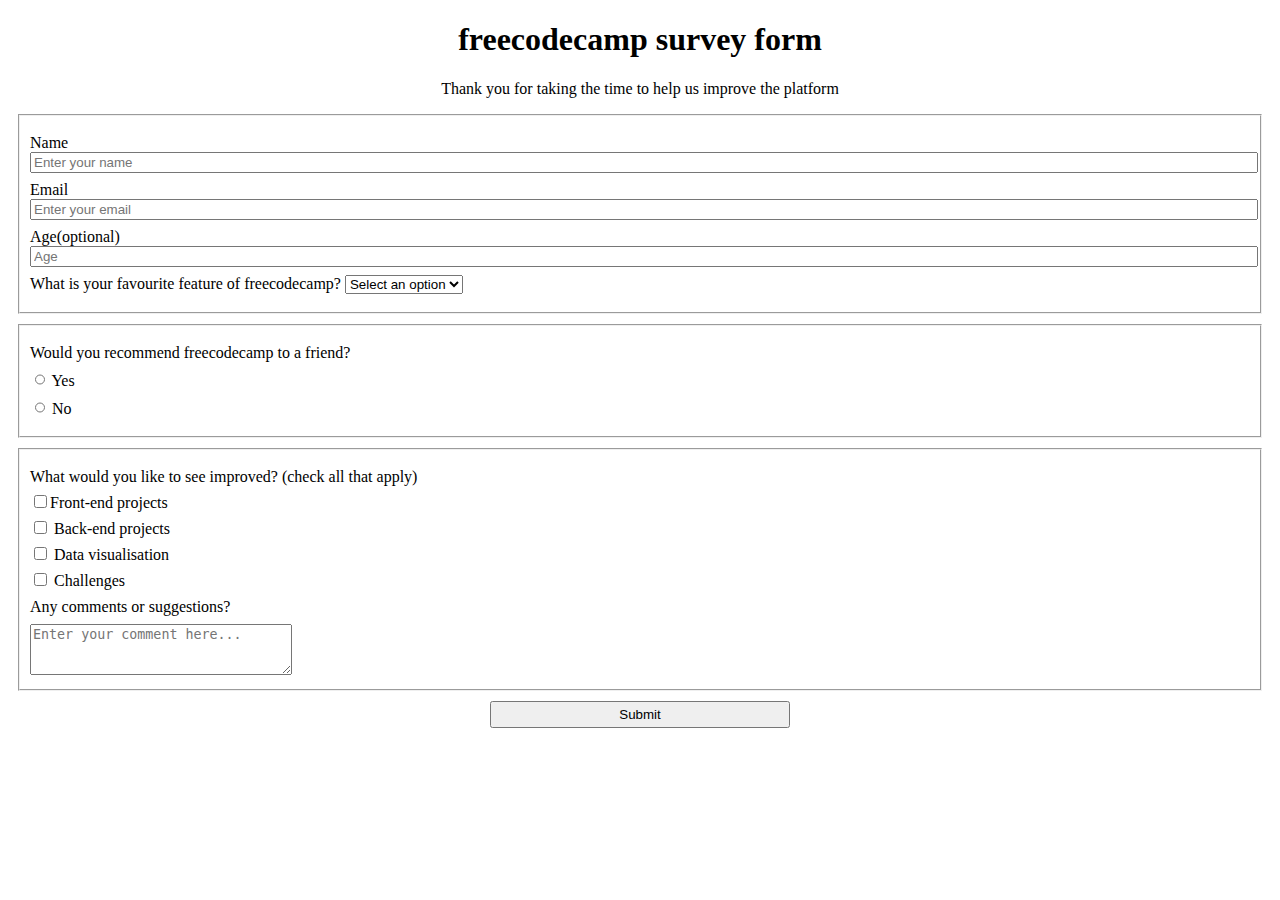
<file: index.html>
<!DOCTYPE html>
<html lang="en">
<head>
<meta charset="utf-8">
<title>Survey Form</title>
<link rel="stylesheet" href="styles.css">
</head>
<body>
  <h1 id="title">freecodecamp survey form</h1>
  <p id="description">Thank you for taking the time to help us improve the platform</p>
  <form id="survey-form">
    <fieldset>
    <label id="name-label">Name<input class="name" id="name" type="text" placeholder="Enter your name" required /></label>
    <label id="email-label">Email<input id="email" type="email" placeholder="Enter your email" required /></label>
    <label id="number-label">Age(optional)<input id="number" placeholder="Age" type="number" min="13" max="120"/></label>
    <label>What is your favourite feature of freecodecamp?
      <select id="dropdown">
        <option value="">Select an option</option>
        <option value="1">Challenges</option>
        <option value="2">Projects</option>
      </select>
    </label>
    </fieldset>
    <fieldset>
    <label>Would you recommend freecodecamp to a friend?</label>
    <label><input id="recommend-yes" type="radio" name="recommend" value="1" /> Yes
    </label>
    <label><input id="recommend-no" type="radio" name="recommend" value="2" /> No
    </label>
    </fieldset>
    <fieldset>
      <label for="improve">What would you like to see improved? (check all that apply)</label>
      <label><input type="checkbox" class="inline" value="1"/>Front-end projects</label>
      <label><input type="checkbox" class="inline" value="2"/> Back-end projects</label>
      <label><input type="checkbox" class="inline" value="3"/> Data visualisation
      </label>
      <label><input type="checkbox" class="inline" value="4"/> Challenges</label>
      <label> Any comments or suggestions?</label>
      <textarea id="comment" placeholder= "Enter your comment here..." name="comment" rows="3" cols="30" ></textarea>
      </fieldset>
      <input type="submit" value="Submit" id="submit" />
  </form>
</body>
</html>
</file>
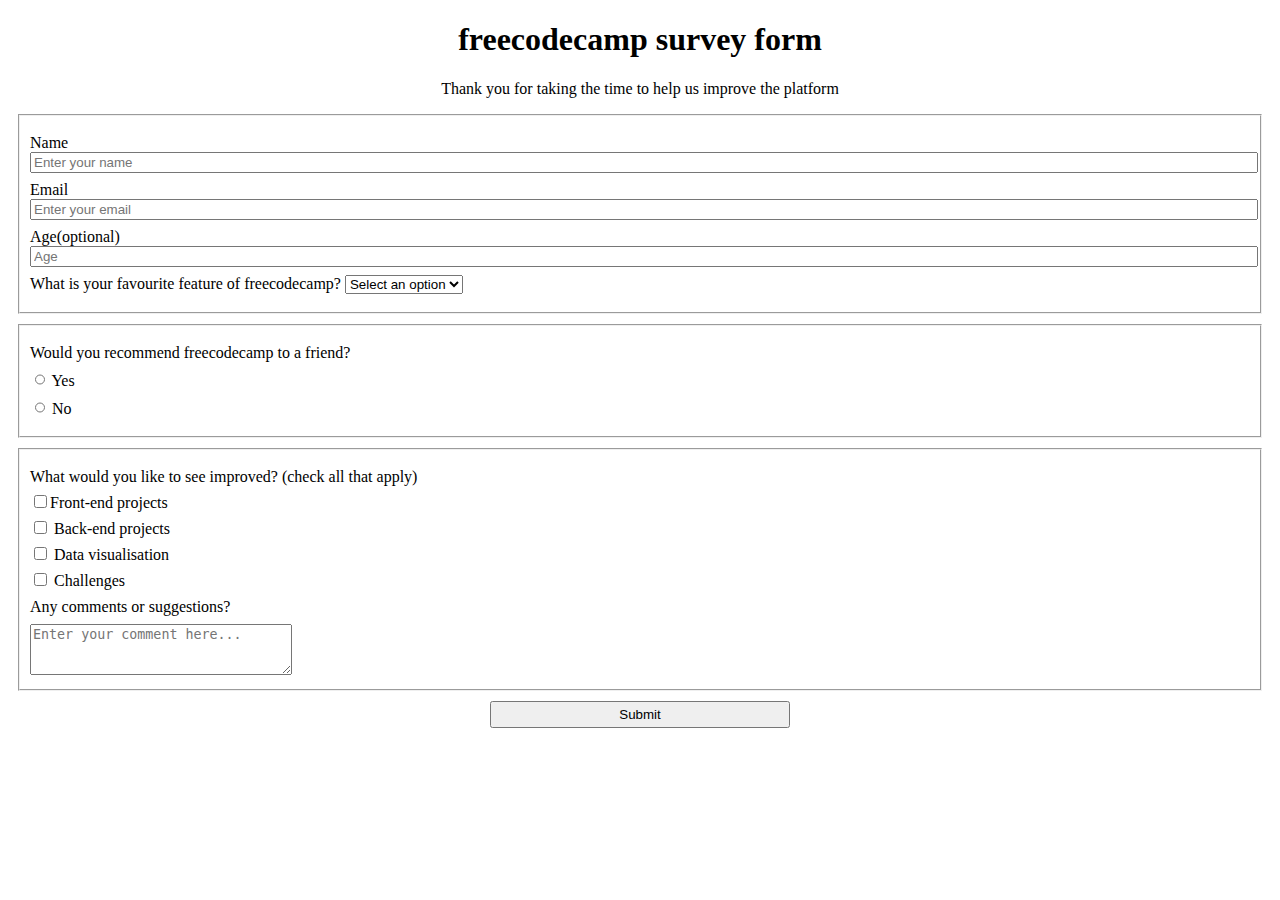
<file: build-a-surver-form.html>
<!DOCTYPE html>
<html lang="en">
<head>
<meta charset="utf-8">
<title>Survey Form</title>
<link rel="stylesheet" href="styles.css">
</head>
<body>
  <h1 id="title">freecodecamp survey form</h1>
  <p id="description">Thank you for taking the time to help us improve the platform</p>
  <form id="survey-form">
    <fieldset>
    <label id="name-label">Name<input class="name" id="name" type="text" placeholder="Enter your name" required /></label>
    <label id="email-label">Email<input id="email" type="email" placeholder="Enter your email" required /></label>
    <label id="number-label">Age(optional)<input id="number" placeholder="Age" type="number" min="13" max="120"/></label>
    <label>What is your favourite feature of freecodecamp?
      <select id="dropdown">
        <option value="">Select an option</option>
        <option value="1">Challenges</option>
        <option value="2">Projects</option>
      </select>
    </label>
    </fieldset>
    <fieldset>
    <label>Would you recommend freecodecamp to a friend?</label>
    <label><input id="recommend-yes" type="radio" name="recommend" value="1" /> Yes
    </label>
    <label><input id="recommend-no" type="radio" name="recommend" value="2" /> No
    </label>
    </fieldset>
    <fieldset>
      <label for="improve">What would you like to see improved? (check all that apply)</label>
      <label><input type="checkbox" class="inline" value="1"/>Front-end projects</label>
      <label><input type="checkbox" class="inline" value="2"/> Back-end projects</label>
      <label><input type="checkbox" class="inline" value="3"/> Data visualisation
      </label>
      <label><input type="checkbox" class="inline" value="4"/> Challenges</label>
      <label> Any comments or suggestions?</label>
      <textarea id="comment" placeholder= "Enter your comment here..." name="comment" rows="3" cols="30" ></textarea>
      </fieldset>
      <input type="submit" value="Submit" id="submit" />
  </form>
</body>
</html>
</file>
<file: styles.css>
h1,p{
    text-align: center;
  }
  
  label{
    display: block;
    margin: 0.5rem 0;
  }
  
  input{
    width: 100%
  }
  input[name="recommend"] {
    width: 10px
  }
  
  fieldset{
    padding: 10px;
    margin: 10px;
  }
  
  input[type="checkbox"]{
    width: 
  }
  
  .inline{
    width: unset;
    margin-top: -100px;
  }
  
  input[type="submit"]{
    width: auto;
    display: block;
    margin: auto;
    height: 2em;
    min-width: 300px;
    
  }
</file>
